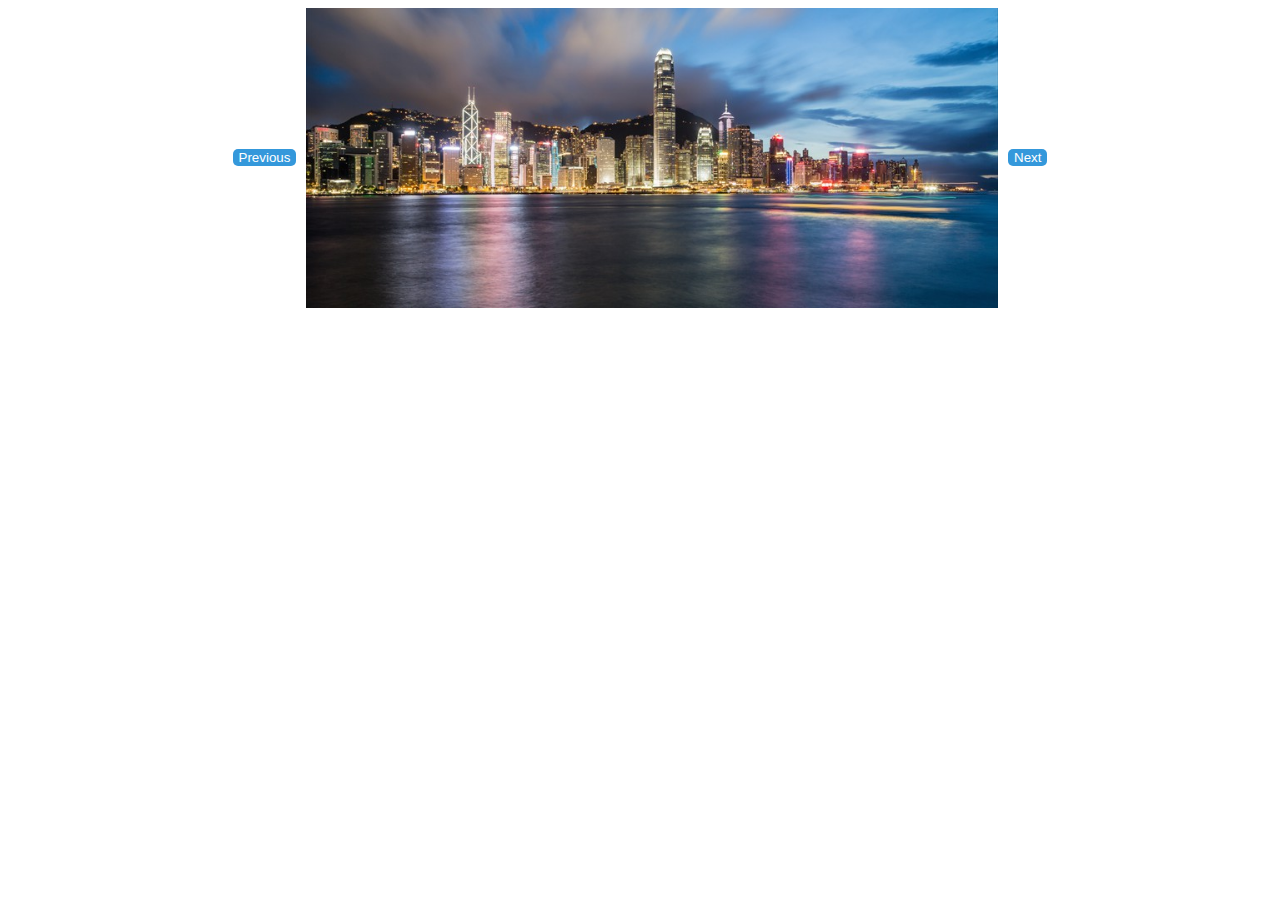
<file: Task 12/index.html>
<!DOCTYPE html>
<html lang="en">

<head>
    <meta charset="UTF-8">
    <meta name="viewport" content="width=device-width, initial-scale=1.0">
    <title>Basic Slider with Array Data</title>
    <link rel="stylesheet" href="styles.css">
</head>

<body>
    <div class="slider-container">
        <button id="prevBtn" onclick="prevSlide()">Previous</button>
        <img id="sliderImage" src="" alt="Slider Image">
        <button id="nextBtn" onclick="nextSlide()">Next</button>
    </div>

    <script src="script.js"></script>

</body>

</html>
</file>
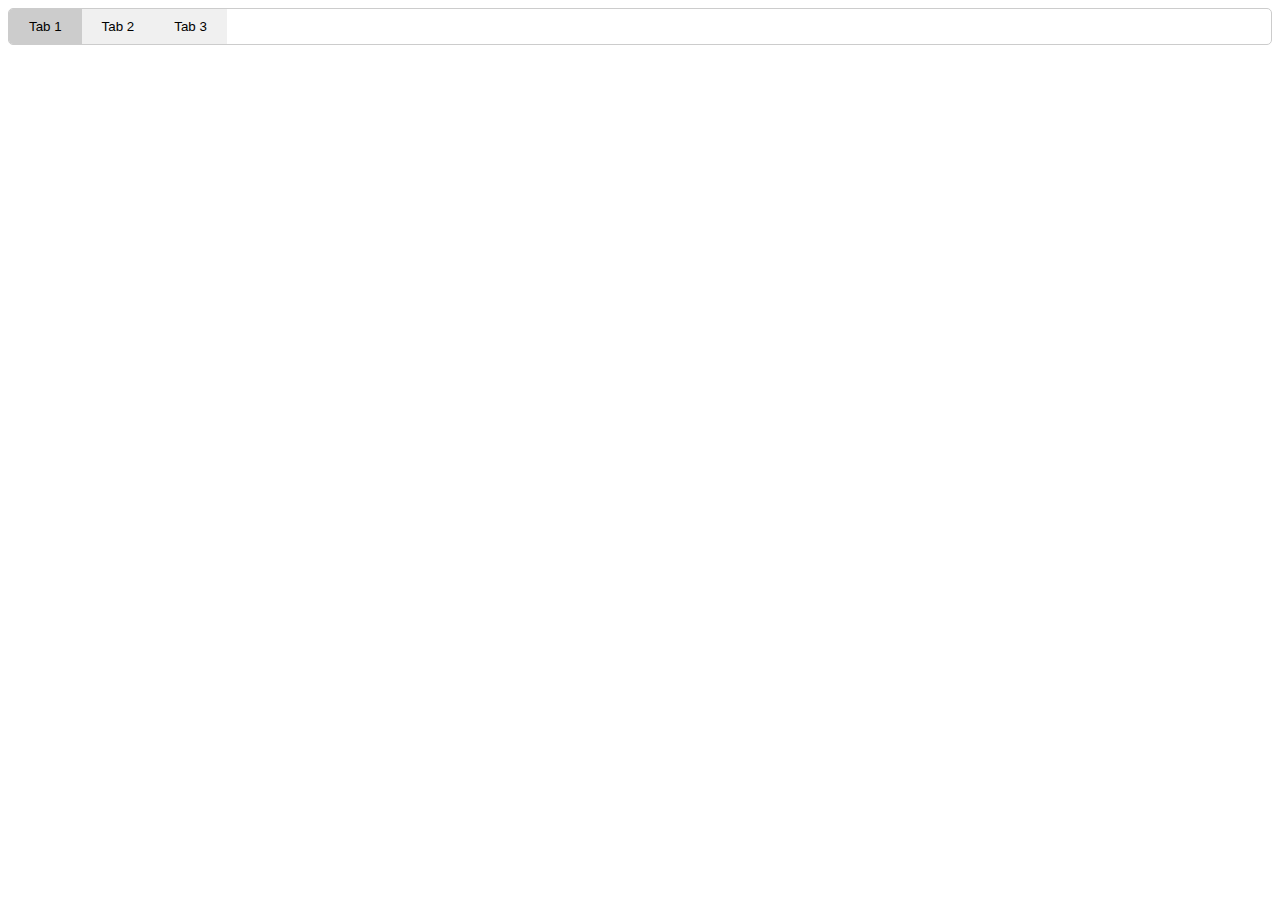
<file: Task 13/index.html>
<!DOCTYPE html>
<html lang="en">

<head>
    <meta charset="UTF-8">
    <meta name="viewport" content="width=device-width, initial-scale=1.0">
    <title>Tabbed Interface with Dynamic Content Loading</title>
    <link rel="stylesheet" href="styles.css">
</head>

<body>
    <div class="tab-container">
        <div class="tab-header">
            <button class="tab-button active" data-tab="tab1">Tab 1</button>
            <button class="tab-button" data-tab="tab2">Tab 2</button>
            <button class="tab-button" data-tab="tab3">Tab 3</button>
        </div>
        <div class="tab-content" id="tab1">Tab 1 Content</div>
        <div class="tab-content" id="tab2">Tab 2 Content</div>
        <div class="tab-content" id="tab3">Tab 3 Content</div>
    </div>

    <script src="script.js"></script>
</body>

</html>
</file>
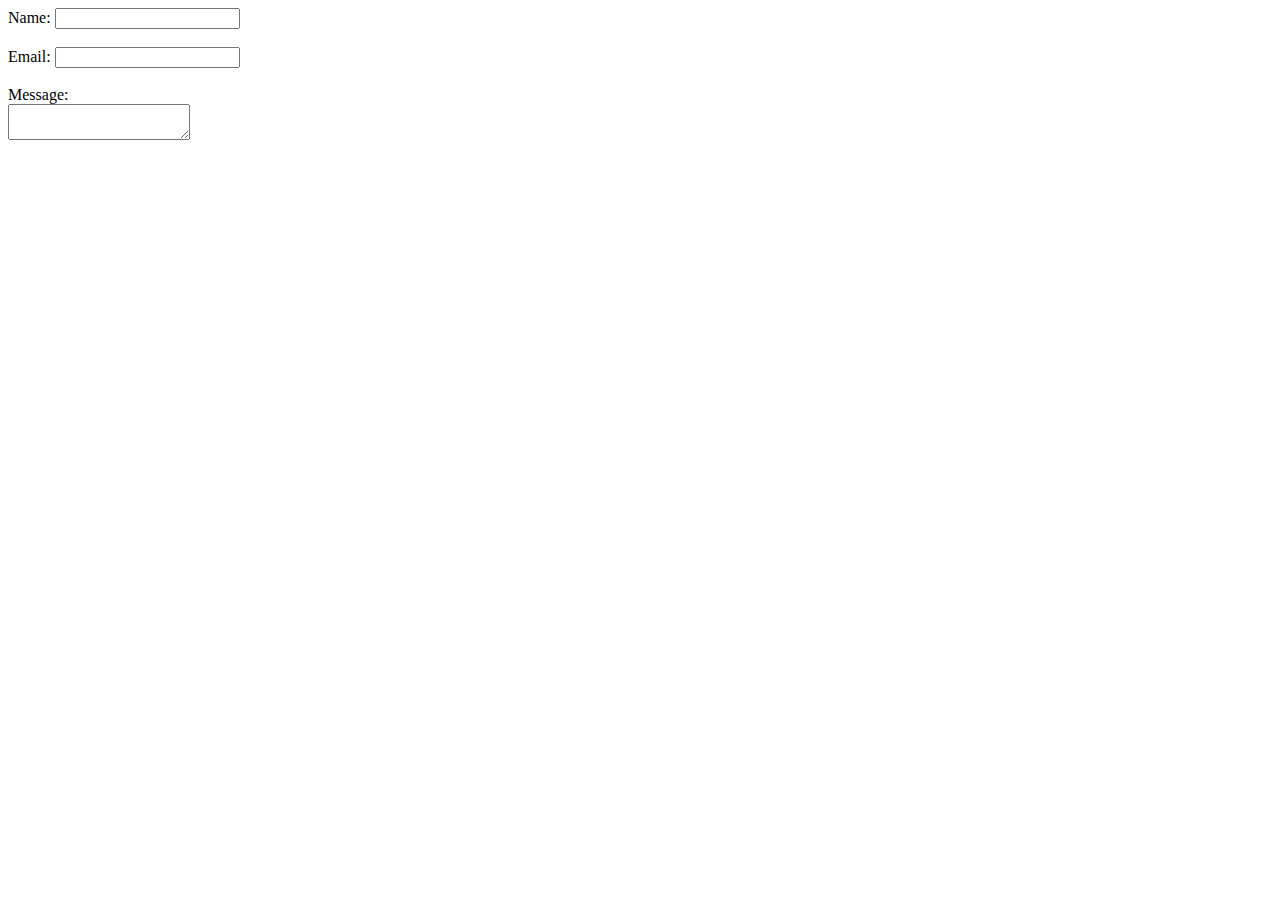
<file: Task 14/index.html>
<!DOCTYPE html>
<html lang="en">

<head>
    <meta charset="UTF-8">
    <meta name="viewport" content="width=device-width, initial-scale=1.0">
    <title>Auto-Save to LocalStorage</title>
</head>

<body>
    <form id="myForm">
        <label for="name">Name:</label>
        <input type="text" id="name" name="name"><br><br>

        <label for="email">Email:</label>
        <input type="email" id="email" name="email"><br><br>

        <label for="message">Message:</label><br>
        <textarea id="message" name="message"></textarea><br><br>
    </form>

    <script src="script.js"></script>

</body>

</html>
</file>
<file: Task 12/styles.css>
.slider-container {
    display: flex;
    justify-content: center;
    align-items: center;
}

#prevBtn,
#nextBtn {
    pad: 10px, 20px;
    margin: 10px;
    cursor: pointer;
    border: none;
    border-radius: 5px;
    background-color: #3498db;
    color: #fff;
}

#sliderImage {
    max-width: 100%;
    max-height: 300px;
}
</file>
<file: Task 13/styles.css>
.tab-container {
    border: 1px solid #ccc;
    border-radius: 5px;
    overflow: hidden;
  }
  
  .tab-header {
    display: flex;
  }
  
  .tab-button {
    padding: 10px 20px;
    background-color: #f0f0f0;
    border: none;
    cursor: pointer;
  }
  
  .tab-button.active {
    background-color: #ccc;
  }
  
  .tab-content {
    padding: 20px;
    display: none;
  }
  
  .tab-content.active {
    display: block;
  }
</file>
